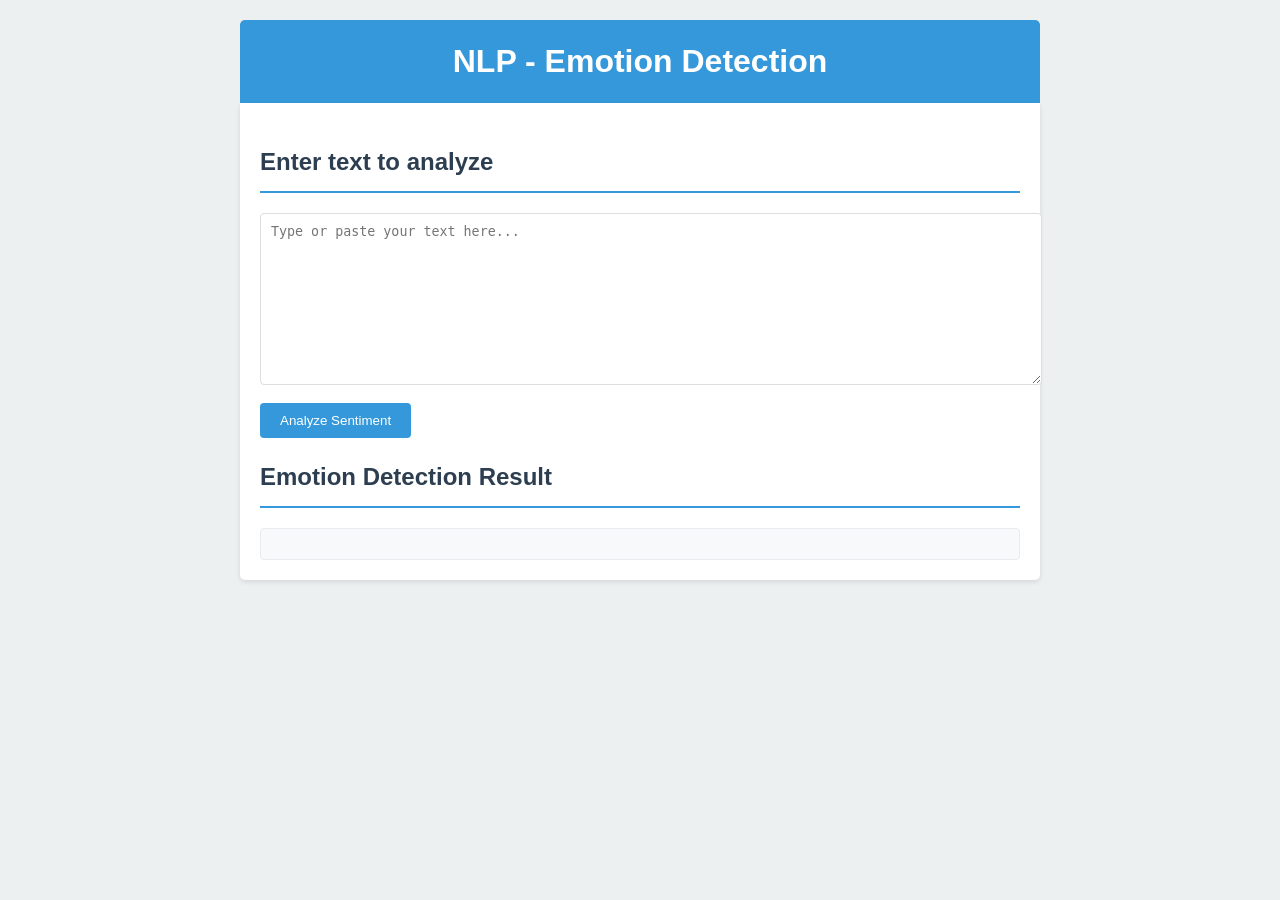
<file: docs/index.html>
<!DOCTYPE html>
<html lang="en">
<head>
    <meta charset="UTF-8">
    <meta name="viewport" content="width=device-width, initial-scale=1.0">
    <title>NLP - Emotion Detection</title>
    <link rel="stylesheet" href="./static/style.css">
    <link href="https://fonts.googleapis.com/css2?family=Inter:wght@400;500;600;700&display=swap" rel="stylesheet">
    <script src="./static/script.js" defer></script>
</head>
<body>
    <div class="container">
        <header>
            <h1>NLP - Emotion Detection</h1>
        </header>
        <main>
            <section class="input-section">
                <h2>Enter text to analyze</h2>
                <textarea id="textToAnalyze" placeholder="Type or paste your text here..."></textarea>
                <button onclick="runSentimentAnalysis()" id="analyzeButton">Analyze Sentiment</button>
            </section>
            <section class="result-section">
                <h2>Emotion Detection Result</h2>
                <p id="loadingExcuse" class="loading-excuse hidden">
                    Please wait while we run the detection. (The server is deployed on a serverless provider for free, and requires a cold start. This runs much faster locally.)
                </p>
                <div id="loadingIndicator" class="loading-indicator hidden"></div>
                <div id="system_response"></div>
            </section>
        </main>
        <footer>
        </footer>
    </div>
</body>
</html>
</file>
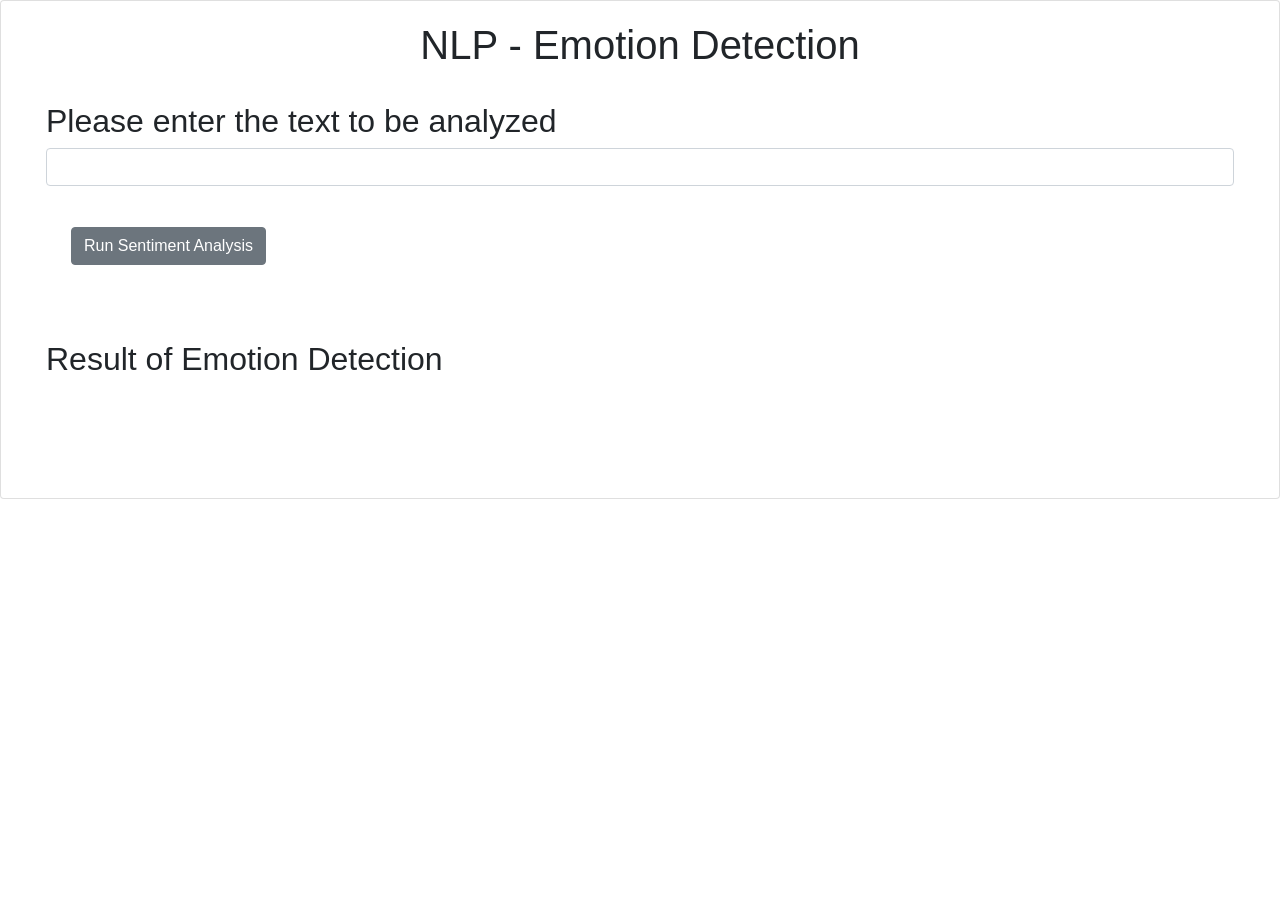
<file: src/index.html>
<html>
<head>
    <link rel="stylesheet" href="https://stackpath.bootstrapcdn.com/bootstrap/4.3.1/css/bootstrap.min.css" integrity="sha384-ggOyR0iXCbMQv3Xipma34MD+dH/1fQ784/j6cY/iJTQUOhcWr7x9JvoRxT2MZw1T" crossorigin="anonymous">
    <script src="./static/script.js">
    </script>
    <style>
        .center-heading {
            text-align: center;
        }
    </style>
</head>
<body>
    <div class="card">
        <div class="card-body">
            <h1 class="center-heading">NLP - Emotion Detection</h1> 
            <div style="padding: 25px 25px 25px 25px;">
            <h2 class="mb-3">
                <label class="form-label">Please enter the text to be analyzed</label>
                <input type="textarea" class="form-control" id="textToAnalyze">
            </h2>

            <div style="padding: 25px 25px 25px 25px;">
                <button onclick="RunSentimentAnalysis()" class="btn btn-secondary">Run Sentiment Analysis</button>
            </div>
            <div style="padding: 25px 25px 25px 25px;"></div>
            <h2 class="mb-3">
                <label class="form-label">Result of Emotion Detection</label>
            </h2>

            <div id="system_response" style="padding: 25px 25px 25px 25px;"></div>
        </div>
    </div>
</body>
</html>
</file>
<file: docs/static/style.css>
:root {
    --primary-color: #3498db;
    --secondary-color: #2c3e50;
    --background-color: #ecf0f1;
    --text-color: #34495e;
  }
  
  body {
    font-family: "Arial", sans-serif;
    line-height: 1.6;
    color: var(--text-color);
    background-color: var(--background-color);
    margin: 0;
    padding: 0;
  }
  
  .container {
    max-width: 800px;
    margin: 0 auto;
    padding: 20px;
  }
  
  header {
    background-color: var(--primary-color);
    color: white;
    text-align: center;
    padding: 1rem;
    border-radius: 5px 5px 0 0;
  }
  
  h1 {
    margin: 0;
  }
  
  main {
    background-color: white;
    border-radius: 0 0 5px 5px;
    box-shadow: 0 2px 5px rgba(0, 0, 0, 0.1);
    padding: 20px;
  }
  
  h2 {
    color: var(--secondary-color);
    border-bottom: 2px solid var(--primary-color);
    padding-bottom: 10px;
  }
  
  textarea {
    width: 100%;
    height: 150px;
    margin-bottom: 10px;
    padding: 10px;
    border: 1px solid #ddd;
    border-radius: 4px;
    resize: vertical;
  }
  
  button {
    background-color: var(--primary-color);
    color: white;
    border: none;
    padding: 10px 20px;
    border-radius: 4px;
    cursor: pointer;
    transition: background-color 0.3s ease;
  }
  
  button:hover {
    background-color: #2980b9;
  }
  
  .result-section {
    margin-top: 20px;
  }
  
  #system_response {
    background-color: #f8f9fa;
    border: 1px solid #e9ecef;
    border-radius: 4px;
    padding: 15px;
    margin-top: 10px;
  }
  
  .loading-indicator {
    display: inline-block;
    width: 50px;
    height: 50px;
    border: 3px solid rgba(0, 0, 0, 0.3);
    border-radius: 50%;
    border-top-color: var(--primary-color);
    animation: spin 1s ease-in-out infinite;
  }
  
  @keyframes spin {
    to {
      transform: rotate(360deg);
    }
  }
  
  .hidden {
    display: none;
  }
  
  footer {
    text-align: center;
    margin-top: 20px;
    color: var(--secondary-color);
  }
</file>
